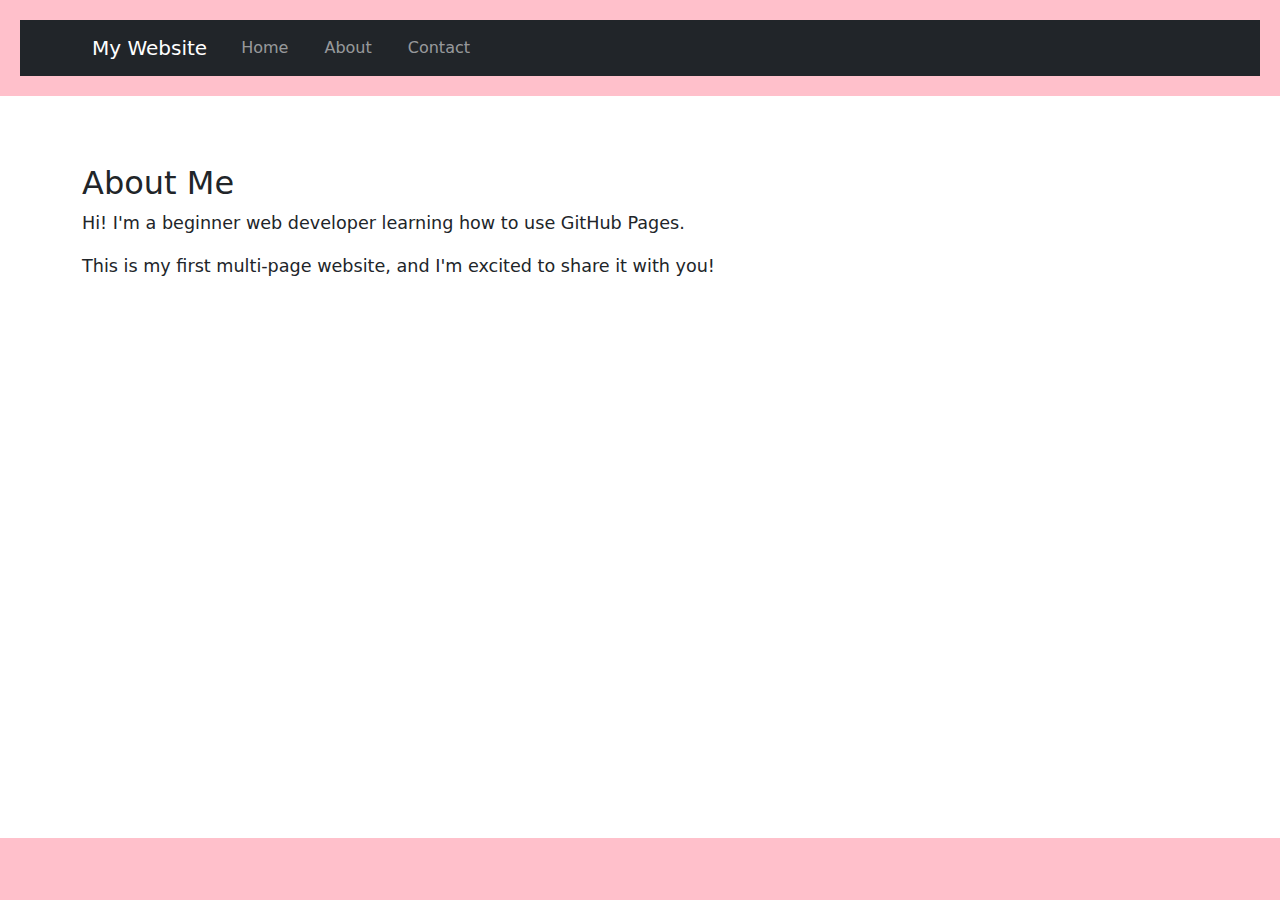
<file: about.html>
<!DOCTYPE html>

<html lang="en">

<head>

<meta charset="UTF-8">

<meta name="viewport" content="width=device-width, initial-scale=1.0">

<title>About Me</title>
  <link rel="stylesheet" href="styles.css">
  <!-- Bootstrap CSS -->

<link href="https://cdn.jsdelivr.net/npm/bootstrap@5.3.0/dist/css/bootstrap.min.css" rel="stylesheet">

</head>

<body>
  <!-- Bootstrap JS and dependencies -->

<script src="https://cdn.jsdelivr.net/npm/@popperjs/core@2.11.6/dist/umd/popper.min.js"></script>

<script src="https://cdn.jsdelivr.net/npm/bootstrap@5.3.0/dist/js/bootstrap.min.js"></script>

<header>
<nav class="navbar navbar-expand-lg navbar-dark bg-dark">

<div class="container">

<a class="navbar-brand" href="index.html">My Website</a>

<button class="navbar-toggler" type="button" data-bs-toggle="collapse" data-bs-target="#navbarNav">

<span class="navbar-toggler-icon"></span>

</button>

<div class="collapse navbar-collapse" id="navbarNav">

<ul class="navbar-nav">

<li class="nav-item">

<a class="nav-link" href="index.html">Home</a>

</li>

<li class="nav-item">

<a class="nav-link" href="about.html">About</a>

</li>

<li class="nav-item">

<a class="nav-link" href="contact.html">Contact</a>

</li>

</ul>

</div>

</div>

</nav>


</header>


<main class="container my-5">

<h2>About Me</h2>

<p>Hi! I'm a beginner web developer learning how to use GitHub Pages.</p>

<p>This is my first multi-page website, and I'm excited to share it with you!</p>
</main>


<footer>

<p>&copy; 2023 Your Name</p>

</footer>

</body>

</html>
</file>
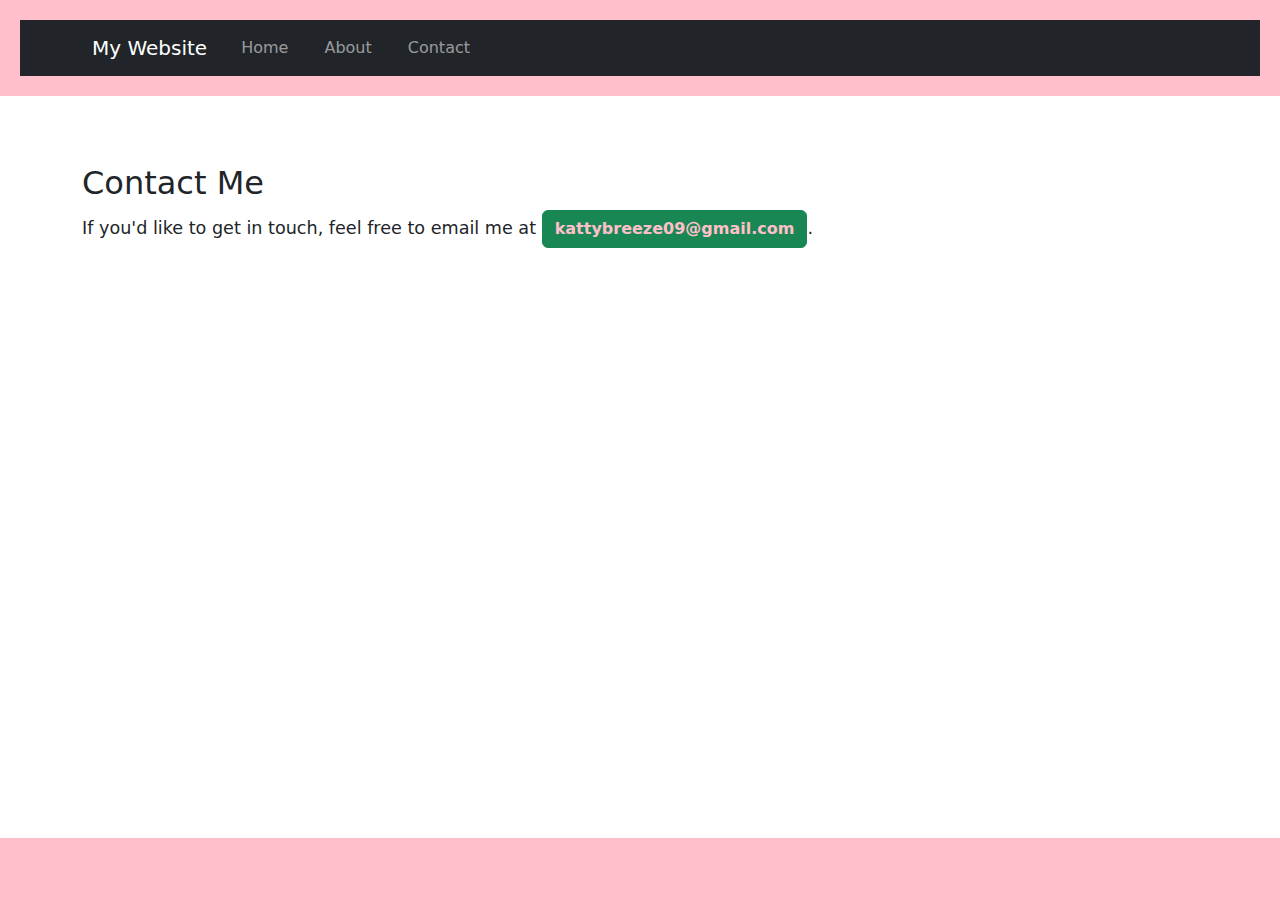
<file: contact.html>
<!DOCTYPE html>

<html lang="en">

<head>

<meta charset="UTF-8">

<meta name="viewport" content="width=device-width, initial-scale=1.0">

<title>Contact Me</title>
  <link rel="stylesheet" href="styles.css">
  <!-- Bootstrap CSS -->

<link href="https://cdn.jsdelivr.net/npm/bootstrap@5.3.0/dist/css/bootstrap.min.css" rel="stylesheet">

</head>

<body>
<!-- Bootstrap JS and dependencies -->

<script src="https://cdn.jsdelivr.net/npm/@popperjs/core@2.11.6/dist/umd/popper.min.js"></script>

<script src="https://cdn.jsdelivr.net/npm/bootstrap@5.3.0/dist/js/bootstrap.min.js"></script>
<header>

<nav class="navbar navbar-expand-lg navbar-dark bg-dark">

<div class="container">

<a class="navbar-brand" href="index.html">My Website</a>

<button class="navbar-toggler" type="button" data-bs-toggle="collapse" data-bs-target="#navbarNav">

<span class="navbar-toggler-icon"></span>

</button>

<div class="collapse navbar-collapse" id="navbarNav">

<ul class="navbar-nav">

<li class="nav-item">

<a class="nav-link" href="index.html">Home</a>

</li>

<li class="nav-item">

<a class="nav-link" href="about.html">About</a>

</li>

<li class="nav-item">

<a class="nav-link" href="contact.html">Contact</a>

</li>

</ul>

</div>

</div>

</nav>

</header>


<main class="container my-5">

<h2>Contact Me</h2>

<p>If you'd like to get in touch, feel free to email me at <a href="mailto:example@example.com" class="btn btn-success">kattybreeze09@gmail.com</a>.</p>
</main>


<footer>

<p>&copy; 2025 Your Name</p>

</footer>

</body>

</html>
</file>
<file: styles.css>
body {

font-family: Arial, sans-serif;

color:#FFC0CB;

background-color:#FFC0CB;

margin: 0;

padding: 0;

line-height: 1.6;

}
header {

background-color:#FFC0CB;

color: pink;

padding: 20px;

text-align: center;

}


header h1 {

margin: 0;

}


nav a {

color: pink;

text-decoration: none;

margin: 0 10px;

}


nav a:hover {

text-decoration: underline;

}
main {

padding: 20px;

max-width: 800px;

margin: 0 auto;

}


main img {

max-width: 100%;

height: auto;

display: block;

margin: 20px 0;

}
footer {

background-color:#FFC0CB ;

color: pink;

text-align: center;

padding: 10px;

position: fixed;

bottom: 0;

width: 100%;

}
p {

font-size: 1.1em;

}


a {

color:#FFC0CB;

text-decoration: none;

}


a:hover {

text-decoration: underline;

}
img {

border: 5px solid #FFC0CB ;

border-radius: 10px;

}
main a[href^="mailto:"] {

color:#FFC0CB ;

font-weight: bold;

}
</file>
